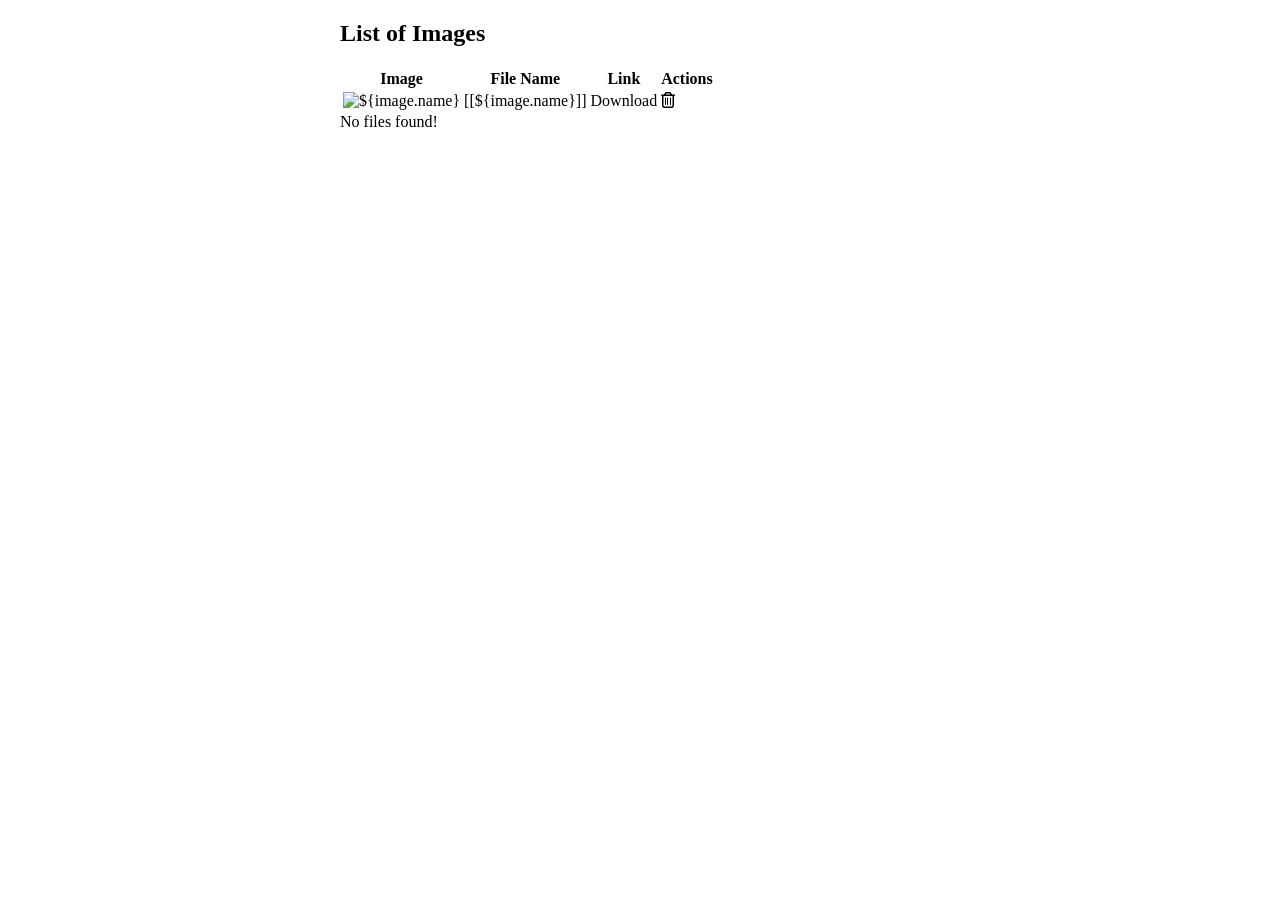
<file: library/target/classes/templates/images.html>
<!DOCTYPE html>
<html lang="en" xmlns:th="http://www.thymeleaf.org">

<head>
    <meta http-equiv="Content-Type" content="text/html; charset=UTF-8" />
    <meta name="viewport" content="width=device-width,initial-scale=1.0,minimum-scale=1.0" />
    <title>Spring Boot Image Upload example</title>

    <link rel="stylesheet" type="text/css" th:href="@{/webjars/bootstrap/css/bootstrap.min.css}" />
    <link rel="stylesheet" href="https://cdnjs.cloudflare.com/ajax/libs/font-awesome/6.2.0/css/all.min.css"
          integrity="sha512-xh6O/CkQoPOWDdYTDqeRdPCVd1SpvCA9XXcUnZS2FmJNp1coAFzvtCN9BmamE+4aHK8yyUHUSCcJHgXloTyT2A=="
          crossorigin="anonymous" referrerpolicy="no-referrer" />
    <script type="text/javascript" th:src="@{/webjars/jquery/jquery.min.js}"></script>
    <script type="text/javascript" th:src="@{/webjars/bootstrap/js/bootstrap.min.js}"></script>
</head>

<body>
<div class="container-fluid" style="max-width: 600px; margin: 0 auto;">
    <h2 class="text-center">List of Images</h2>

    <div th:if="${images.size() > 0}">
        <table class="table table-hover">
            <thead class="thead-light">
            <tr>
                <th scope="col">Image</th>
                <th scope="col">File Name</th>
                <th scope="col">Link</th>
                <th scope="col">Actions</th>
            </tr>
            </thead>
            <tbody>
            <tr th:each="image : ${images}">
                <td><img th:src="@{${image.url}}" alt="${image.name}" height="60px" /></td>
                <td>[[${image.name}]]</td>
                <td><a th:href="@{${image.url}}">Download</a></td>
                <td>
                    <a th:href="@{'/images/delete/' + ${image.name}}" th:fileName="${image.name}" id="btnDelete"
                       title="Delete this image" class="fa-regular fa-trash-can icon-dark btn-delete"></a>
                </td>
            </tr>
            </tbody>
        </table>
    </div>

    <div th:unless="${images.size() > 0}">
        <span>No files found!</span>
    </div>
</div>
</body>

</html>
</file>
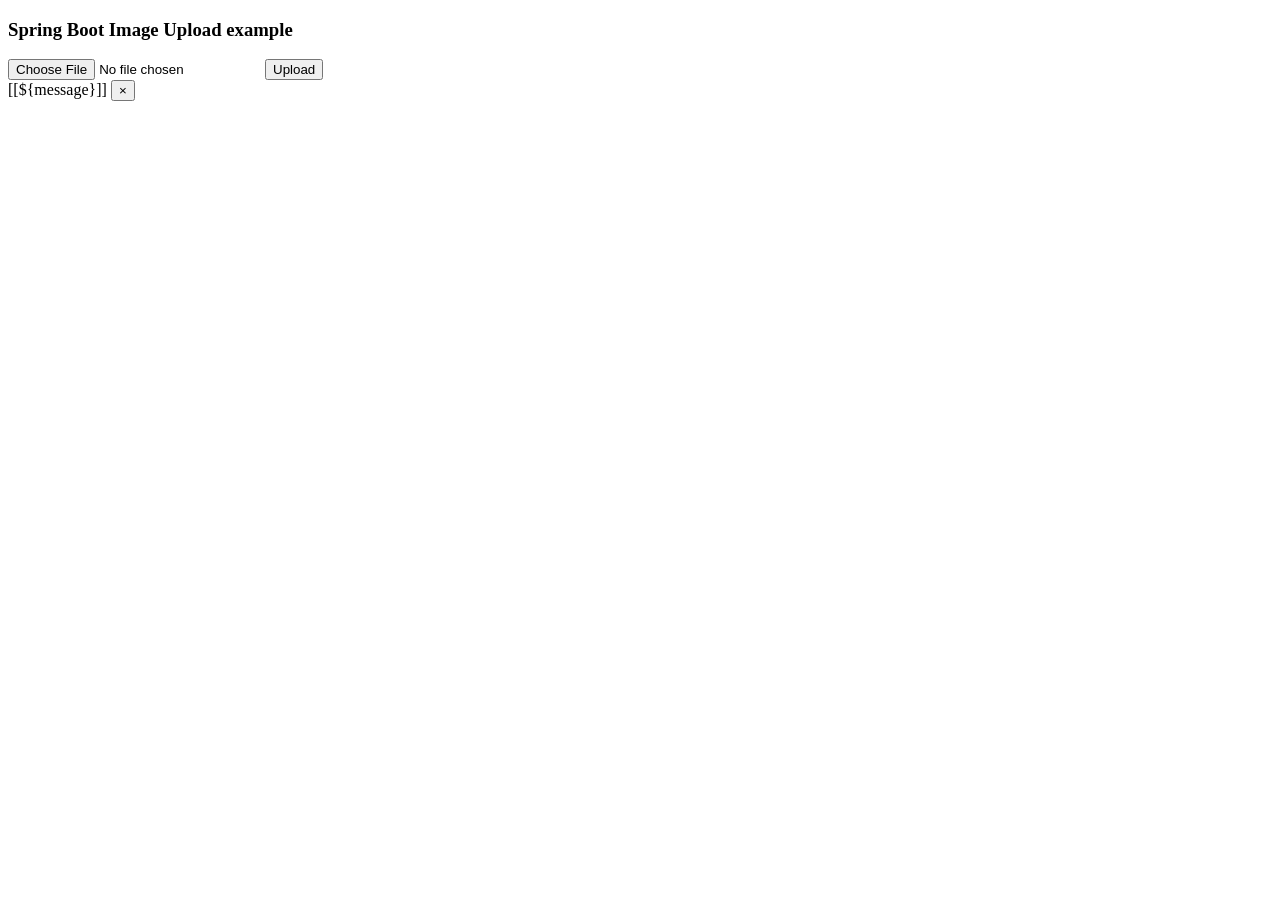
<file: library/target/classes/templates/upload_form..html>
<!DOCTYPE html>
<html xmlns:th="http://www.thymeleaf.org">

<head>
    <meta http-equiv="Content-Type" content="text/html; charset=UTF-8" />
    <meta name="viewport" content="width=device-width,initial-scale=1.0,minimum-scale=1.0" />
    <title>Spring Boot Image Upload example</title>
    <link rel="stylesheet" type="text/css" th:href="@{/webjars/bootstrap/css/bootstrap.min.css}" />
    <script type="text/javascript" th:src="@{/webjars/jquery/jquery.min.js}"></script>
    <script type="text/javascript" th:src="@{/webjars/bootstrap/js/bootstrap.min.js}"></script>
</head>

<body>
<div class="container" style="max-width: 500px">
    <h3 class="mb-3">Spring Boot Image Upload example</h3>

    <form
            id="uploadForm"
            method="post"
            th:action="@{/images/upload}"
            enctype="multipart/form-data">
        <input id="input-file" type="file" name="file" accept="image/png, image/jpeg" />
        <button class="btn btn-sm btn-outline-success float-right" type="submit">
            Upload
        </button>
    </form>

    <div
            th:if="${message != null}"
            class="alert alert-secondary alert-dismissible fade show text-center message mt-3"
            role="alert">
        [[${message}]]
        <button type="button" class="close btn-sm" data-dismiss="alert" aria-label="Close">
            <span aria-hidden="true">×</span>
        </button>
    </div>
</div>
</body>

</html>
</file>
